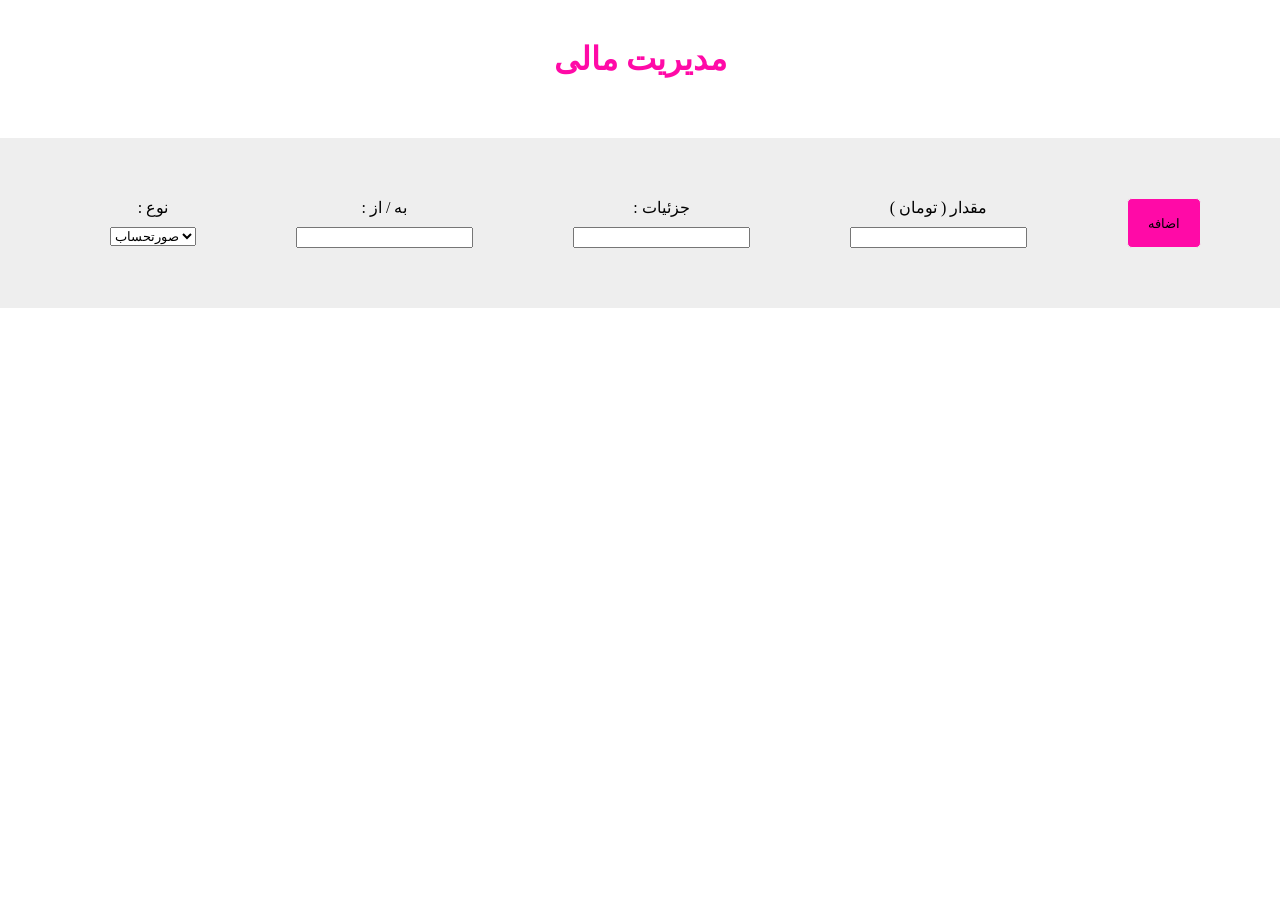
<file: public/index.html>
<!DOCTYPE html>
<html lang="en">
<head>
    <meta charset="UTF-8">
    <meta http-equiv="X-UA-Compatible" content="IE=edge">
    <meta name="viewport" content="width=device-width, initial-scale=1.0">
    
    <link rel="stylesheet" href="style.css">
    <title>TypeScript Tutorial</title>
</head>
<body>
    
    <div class="wrapper">
        <h1>مدیریت مالی</h1>

        <!-- output list -->
        <ul class="item-list">

        </ul>
    </div>

    <footer>
        <form class="new-item-form">
            <div class="field">
                <label>نوع :</label>
                <select id="type">
                    <option value="صورتحساب">صورتحساب</option>
                    <option value="پرداخت">پرداخت</option>
                </select>
            </div>
            <div class="field">
                <label>به / از :</label>
                <input type="text" id="tofrom">
            </div>
            <div class="field">
                <label>جزئیات :</label>
                <input type="text" id="details">
            </div>
            <div class="field">
                <label>مقدار ( تومان )</label>
                <input type="number" id="amount">
                
            </div>
            
                <button>اضافه</button>
            
        </form>
    </footer>

    <script type="module" src="index.js"></script>
</body>
</html>
</file>
<file: public/style.css>
body {
    margin: 0;
}
.wrapper {
    max-width: 960px;
    margin: 0 auto;
}

h1 {
    margin: 40px auto;
    color: #ff0aa7;
    text-align: center;
}

ul {
    padding: 0;
    list-style-type: none;
    direction: rtl;
}

li {
    padding: 6px 10px;
    border: 1px solid #eee;
    margin: 10px auto;
}

li h4 {
    color: #ff0aa7;
    margin: 0;
    text-transform: capitalize;
}

li p {
    color: #333;
    margin: 8px 0 0;
}

footer {
    background: #eee;
    padding: 60px;
    margin-top: 60px;
}

form {
    display: flex;
}

.field {
    padding: 0 50px;
}
label {
    display: block;
    text-align: center;
    direction: rtl;
    margin-bottom: 10px;
}



button {
    border: 1px solid #eee;
    border-radius: 5px;
    background-color: #ff0aa7;
    padding: 3px 20px;
    margin-left: 50px;
}
</file>
